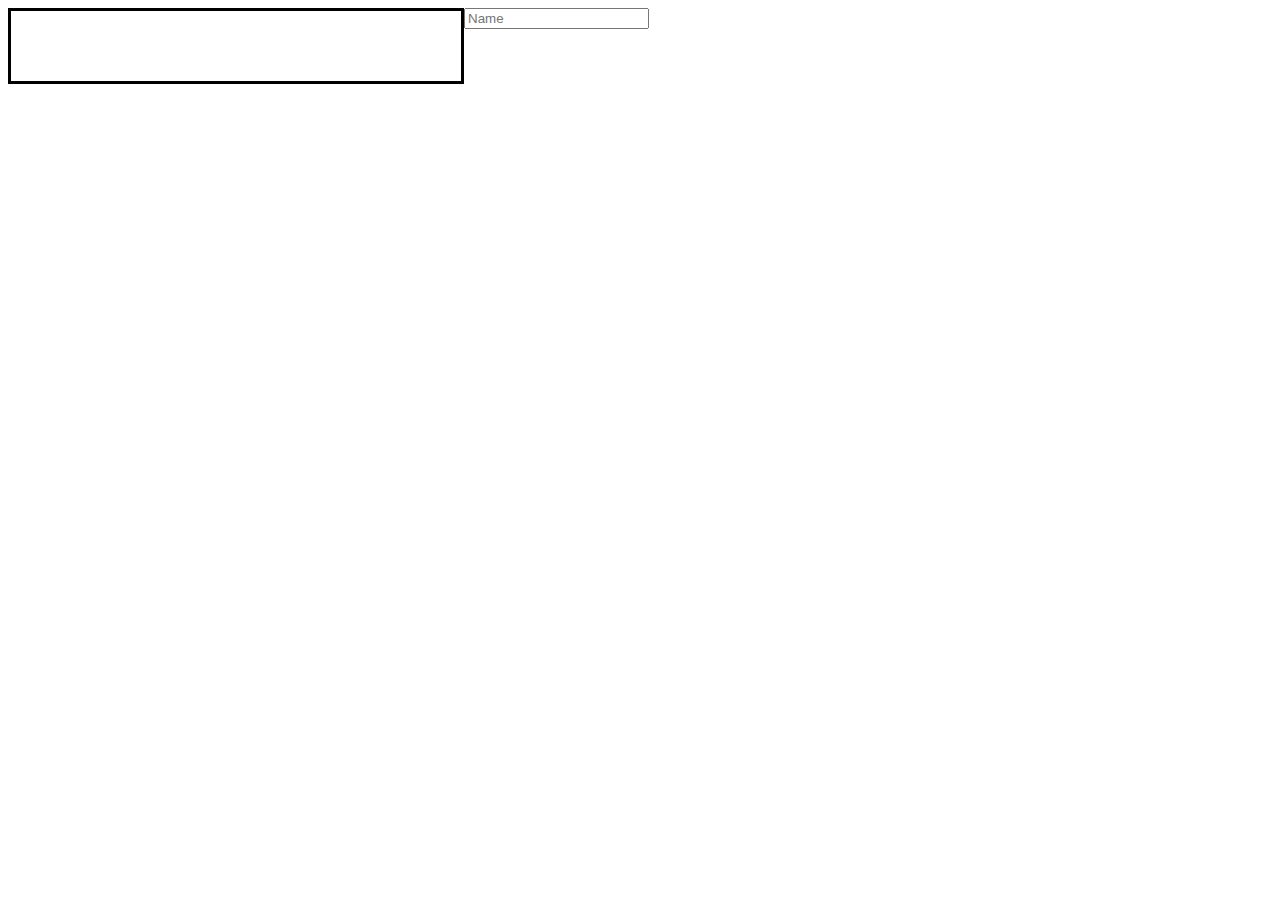
<file: Old Multiplayer Game/index.html>
<!DOCTYPE html>

<html lang="en">

	<head>
		<title>A multiplayer game built using HTML5 canvas and WebSockets</title>
		<meta charset="utf-8">
		
		<script src='https://cdn.firebase.com/js/client/1.0.15/firebase.js'></script>
		<script src='https://ajax.googleapis.com/ajax/libs/jquery/1.9.0/jquery.min.js'></script>
		<link rel="stylesheet" href="game.css">
	</head>
	
	<body>
	
		
		<canvas id="gameCanvas"></canvas>
		<input type='text' id='nameInput' placeholder='Name'>
		<div id='messagesDiv'></div>
		<input type='text' id='messageInput' placeholder='Message' style="display:none;">
		<script src="game.js"></script>
		
	</body>
</html>
</file>
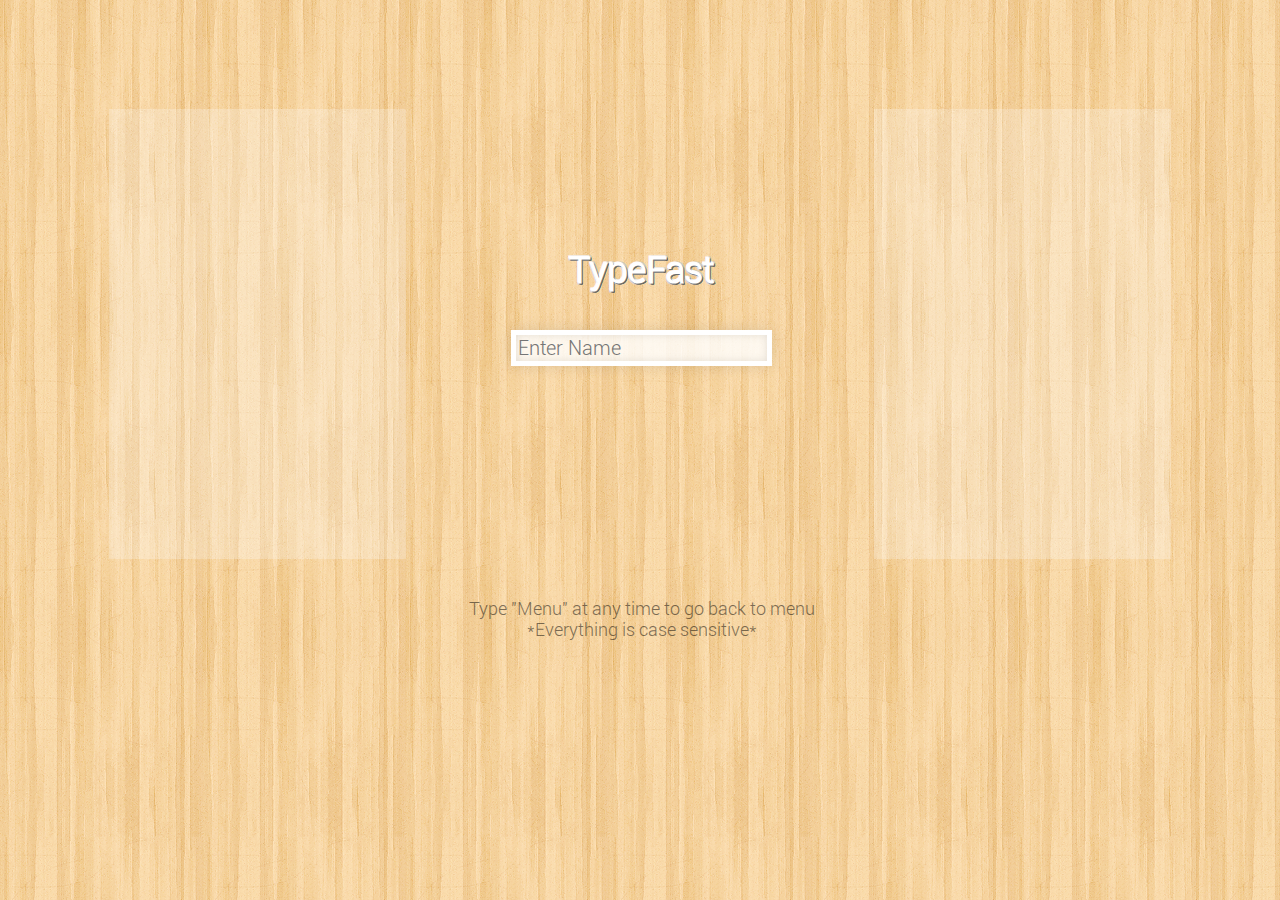
<file: typeGame.html>
<!DOCTYPE html>

<html lang="en">

	<head>
		<title>A multiplayer game built using HTML5 canvas and WebSockets</title>
		<meta charset="utf-8">
		
		<script src='https://cdn.firebase.com/js/client/1.0.15/firebase.js'></script>
		<script src='https://ajax.googleapis.com/ajax/libs/jquery/1.9.0/jquery.min.js'></script>
		<link rel="stylesheet" href="typeGame.css">

<script type="text/JavaScript">
function killCopy(e){
return false
}
function reEnable(){
return true
}
document.onselectstart=new Function ("return false")
if (window.sidebar){
document.onmousedown=killCopy
document.onclick=reEnable
}
</script>
	</head>
	
	<body onload="show();" >
			
			<div id="chatContainer">
			<div id="scores">
			
		</div>
<input type='text' id='chatInput' placeholder='Chat Here' maxlength="25" style="display:none;">
		</div>
		<div id="players">
		
		</div>
		
		<div id="timer"><span id="time"></span></div>
	
	
		<div id="inputs">
		<input type='text' id='nameInput' placeholder='Enter Name' maxlength="15">
		<input type='text' id='submitInput' placeholder='Submit Word' style="display:none;" maxlength="20">
		<input type='text' id='gameInput' placeholder='Type Here' style="display:none;">
<span id="swear"><br>Swearing is bad :(</span>
		</div>
		
		<div id="wordContainer">
		<h1 id="Word">Word</h1>
		</div>
		
		<div id="texts">
		<h1 id="Title">TypeFast</h1>
<h1 id="Start" onclick="startGame()">Start Game</h1>
<h1 id="Submit" onclick="submitWord()">Submit Word</h1>
<h1 id="highScore">High Score</h1>
		</div>
		
		<div id="instructionsContainer">
		<p id="instructions">Type "Menu" at any time to go back to menu <br> *Everything is case sensitive*</p>
		</div>
		
	<!-- <input type="button" value="start" onclick="start();">
	<input type="button" value="stop" onclick="stop();">
	<input type="button" value="reset" onclick="reset()">	
<button type="button" onclick="startGame()">Click Me!</button> -->
		<script src="typegame.js"></script>
		<script src="stopwatch.js"></script>
	</body>
</html>
</file>
<file: Old Multiplayer Game/game.css>
body {
	overflow: hidden;
}

canvas {
	display: none;
	border: solid;
}

#messagesDiv
{
display:inline-block;
float: left;
border : solid;
overflow-y: scroll;
overflow-x: hidden;
height: 70px;
width:450px;
}

#messageInput
{
display:inline-block;
float: left;
}
</file>
<file: typeGame.css>
@font-face {
	font-family: 'digital';
	src: url('Fonts/DS-DIGI.TTF');
	
}

@font-face {
	font-family: 'texts';
	src: url('Fonts/Roboto-Light.ttf');
	
}

body {
	overflow: auto;
	background: url('wood_pattern.png') repeat;
}

canvas {
	display: none;
	border: solid;
}

span
{
display:none;
}

#messagesDiv
{
display:inline-block;
float: left;
border : solid;
overflow-y: scroll;
overflow-x: hidden;
height: 70px;
width:450px;
}

#messageInput
{
display:inline-block;
float: left;
}

#chatInput
{
width:96%;
bottom:-50px;
left:0;
position:absolute;
}

#Title, #Start, #Submit, #Word, #highScore
{

   color: white;
  text-shadow: 1px 1px 0 #6D6D6D, -1px -1px 0 #FFFDFD, 1px -1px 0 #CACACA, -1px 1px 0 #D3D3D3, 1px 1px 0 #030303;
display: initial;

}

#Start, #Submit, #Word, #highScore
{
display:none;
}

#highScore
{
margin-top:220px;
}

#Submit{
	text-align: center;
}

input
{
cursor:text;
font-family: texts, arial, verdana;
	font-size: 20px;
border: 5px solid white; 
    -webkit-box-shadow: 
      inset 0 0 8px  rgba(0,0,0,0.1),
            0 0 16px rgba(0,0,0,0.1); 
    -moz-box-shadow: 
      inset 0 0 8px  rgba(0,0,0,0.1),
            0 0 16px rgba(0,0,0,0.1); 
    box-shadow: 
      inset 0 0 8px  rgba(0,0,0,0.1),
            0 0 16px rgba(0,0,0,0.1); 
background: rgba(255,255,255,0.8);
}

#inputs, #texts, #wordContainer, #instructionsContainer
{
text-align: center;
}

#texts
{
z-index:0;
font-family: texts, arial, verdana;
font-size: 18px;
position:absolute;
top:250px;
width:99%;

}

#wordContainer, #instructionsContainer
{
position:absolute;
font-family: texts, arial, verdana;
font-size: 18px;
top:165px;
width:99%;
}

#instructionsContainer
{
top:580px;
opacity:0.5;
}

#inputs
{
z-index:1;
position:absolute;
top:330px;
width:99%;
}

#timer{
position:absolute;
	top:240px;
	width:99%;
	text-align: center;
display: none;
}

#time {
	padding-left: 15px;
	background: linear-gradient(top, #222, #444);
	overflow: hidden;
	display: inline-block;
	border: 7px solid #efefef;
	width:270px;
	font-family: digital, arial, verdana;
	font-size: 50px;
	text-align: left;
	color: #fff;
}

#players{
position:relative;
z-index:3;
font-family: texts, arial, verdana;
font-size: 18px;
width: 23.5%;
height: 450px;
margin: 8%;
display: inline-block;
background:rgba(255,255,255,0.3);
color:Black;
overflow:auto;
opacity:0.8;

}

#chatInput
{
position: absolute;
width: 97%;
font-family: texts, arial, verdana;
z-index:3;
bottom:0;
right:0;
}

#scores{
height:410px;
overflow:auto;
}


#chatContainer {
position:relative;
z-index:3;
font-family: texts, arial, verdana;
font-size: 18px;
width: 23.5%;
height: 450px;
margin: 8%;
display: inline-block;
background:rgba(255,255,255,0.3);
color:Black;
opacity:0.8;
float:right;
}
</file>
